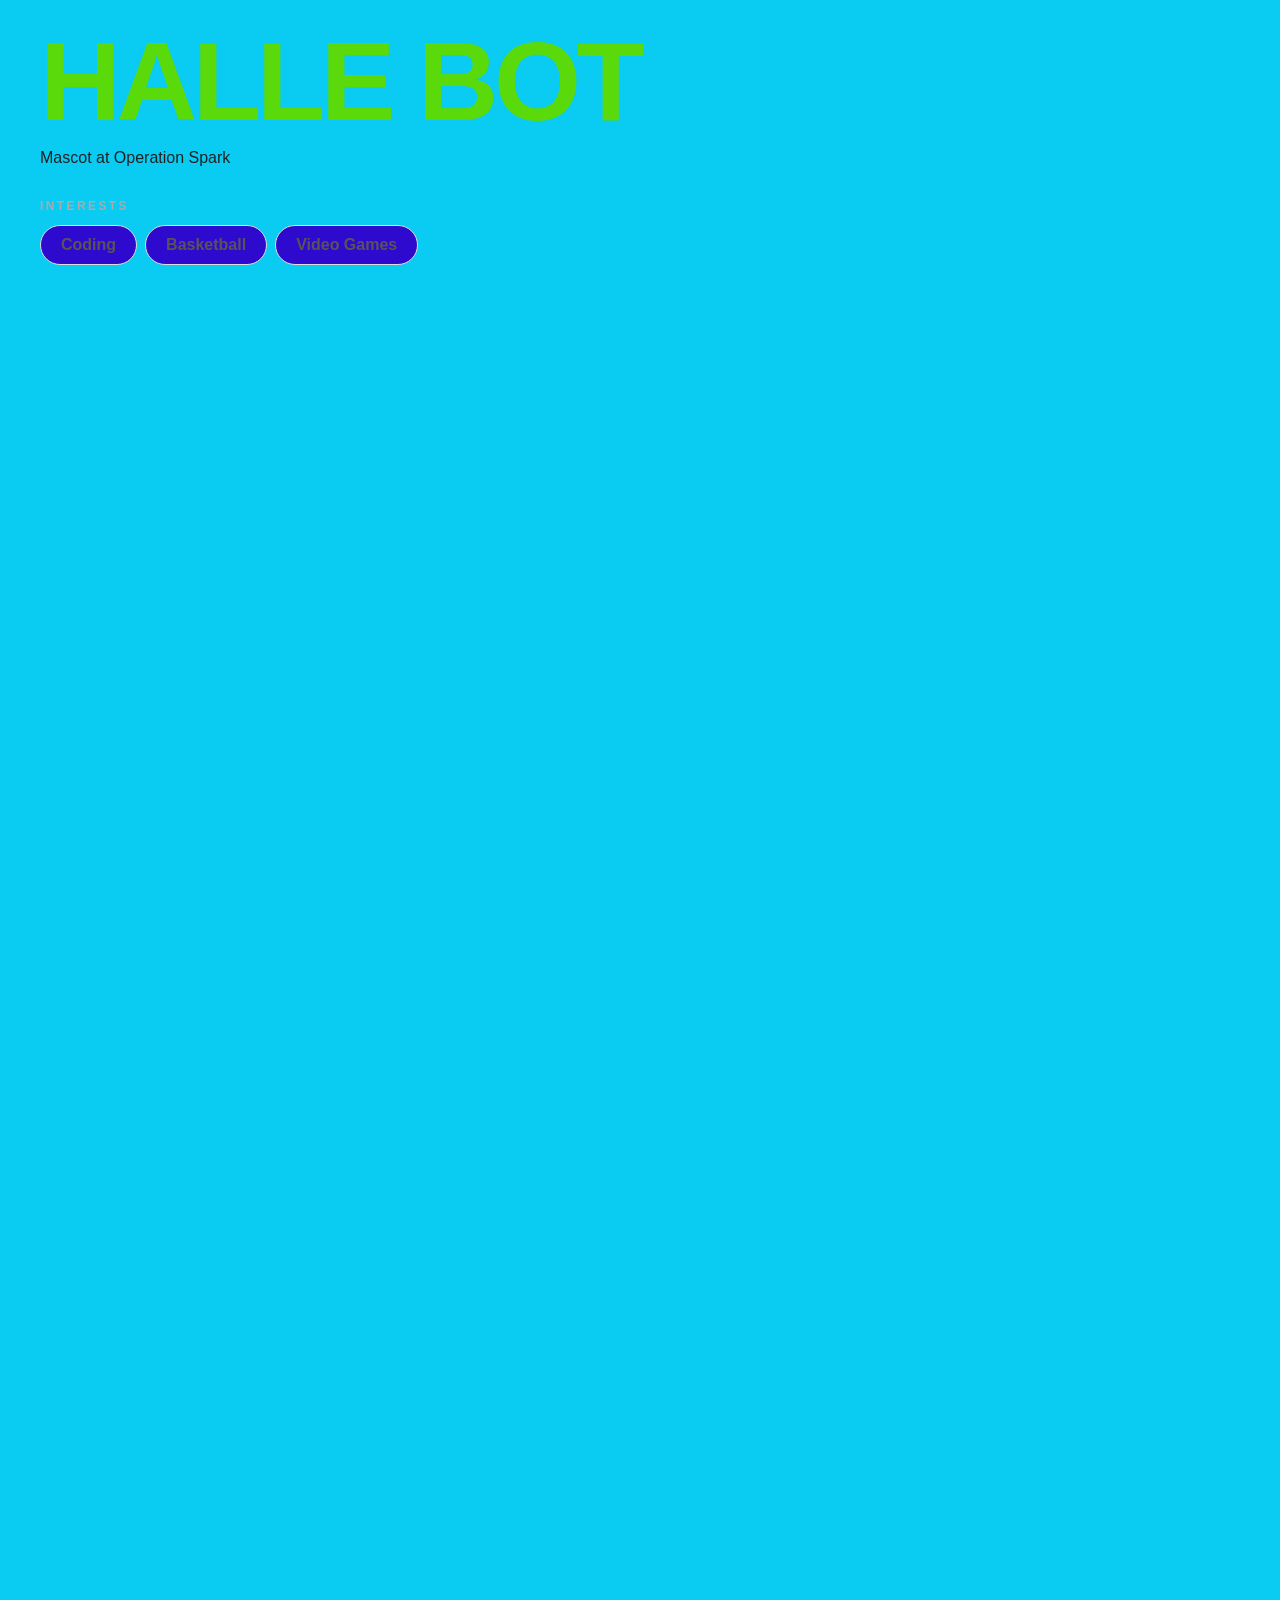
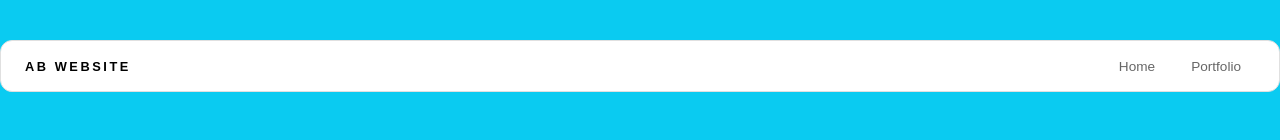
<file: index.html>
<!DOCTYPE html>
<html>

<head>
  <title>AB Website</title>
  <link rel="stylesheet" href="style.css" />
</head>

<body>
  <!-- All content goes here -->
  <div id="all-contents">
     <h2>Halle Bot</h2>
  <p>Mascot at Operation Spark</p>

   <div id="interests">
    <h3>Interests</h3>
    <ul>
      <li>Coding</li>
      <li>Basketball</li>
      <li>Video Games</li>
    </ul>
  </div>
</div>
    <main>
    <div class="sidebar">

    </div>

    <div class="content">

    </div>
  </main>
    <nav>
      <h1>AB Website</h1>
      <ul id="nav-ul">
        <li class="nav-li">
          <a href="index.html">Home</a>
        </li>
        <li class="nav-li">
          <a href="portfolio.html">Portfolio</a>
        </li>
      </ul>
</file>
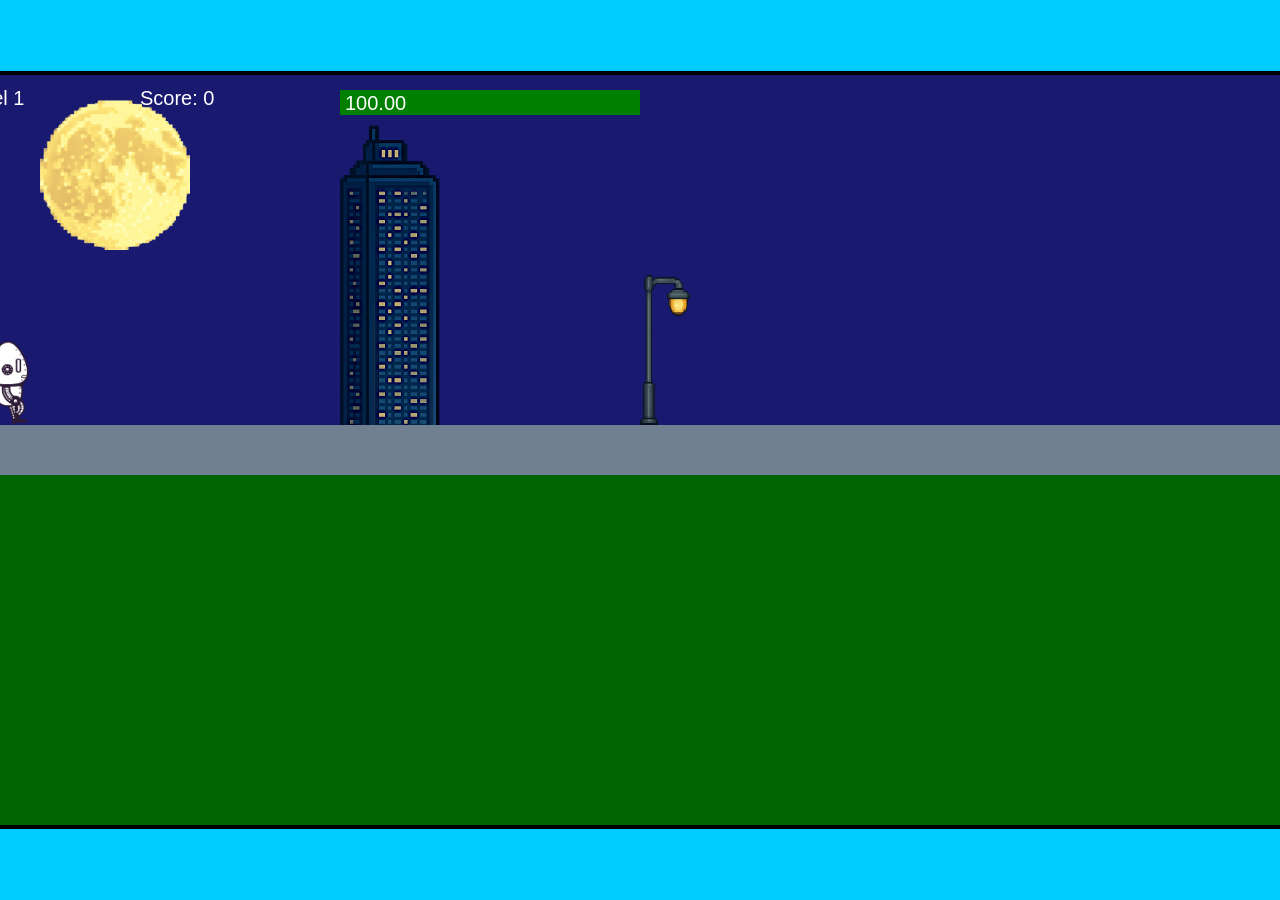
<file: fsd-projects/runtime/index.html>
<!DOCTYPE html>
<html lang="en">
  <head>
    <meta charset="UTF-8" />
    <meta name="viewport" content="width=device-width, initial-scale=1.0" />
    <title>Runtime Neo</title>
    <link rel="stylesheet" href="runtime.css" />
    <script src="https://code.jquery.com/jquery-3.1.0.js"></script>
    <script src="setup.js"></script>
    <script src="levels.js"></script>
    <script src="scenery.js"></script>
    <script src="student.js"></script>
    <script src="main.js"></script>
  </head>
  <body id="body">
    <canvas id="gameCanvas" width="1400" height="750"></canvas>
    <img id="player" src="images/halle.png" />
    <img id="projectile" src="images/projectile.png" />
    <img id="basicPlatform" src="images/interactable/basicPlatform.png" />
    <img id="spikes" src="images/interactable/spikes.png" />
    <img id="bug" src="images/interactable/bug.png" />
    <img id="healthUp" src="images/interactable/healthUp.png" />
    <img id="flag" src="images/interactable/flag.png" />
    <img id="moon" src="images/backgrounds/moon.png" />
    <img id="building" src="images/backgrounds/building.png" />
    <img id="lamp" src="images/backgrounds/lamp.png" />
  </body>
</html>
</file>
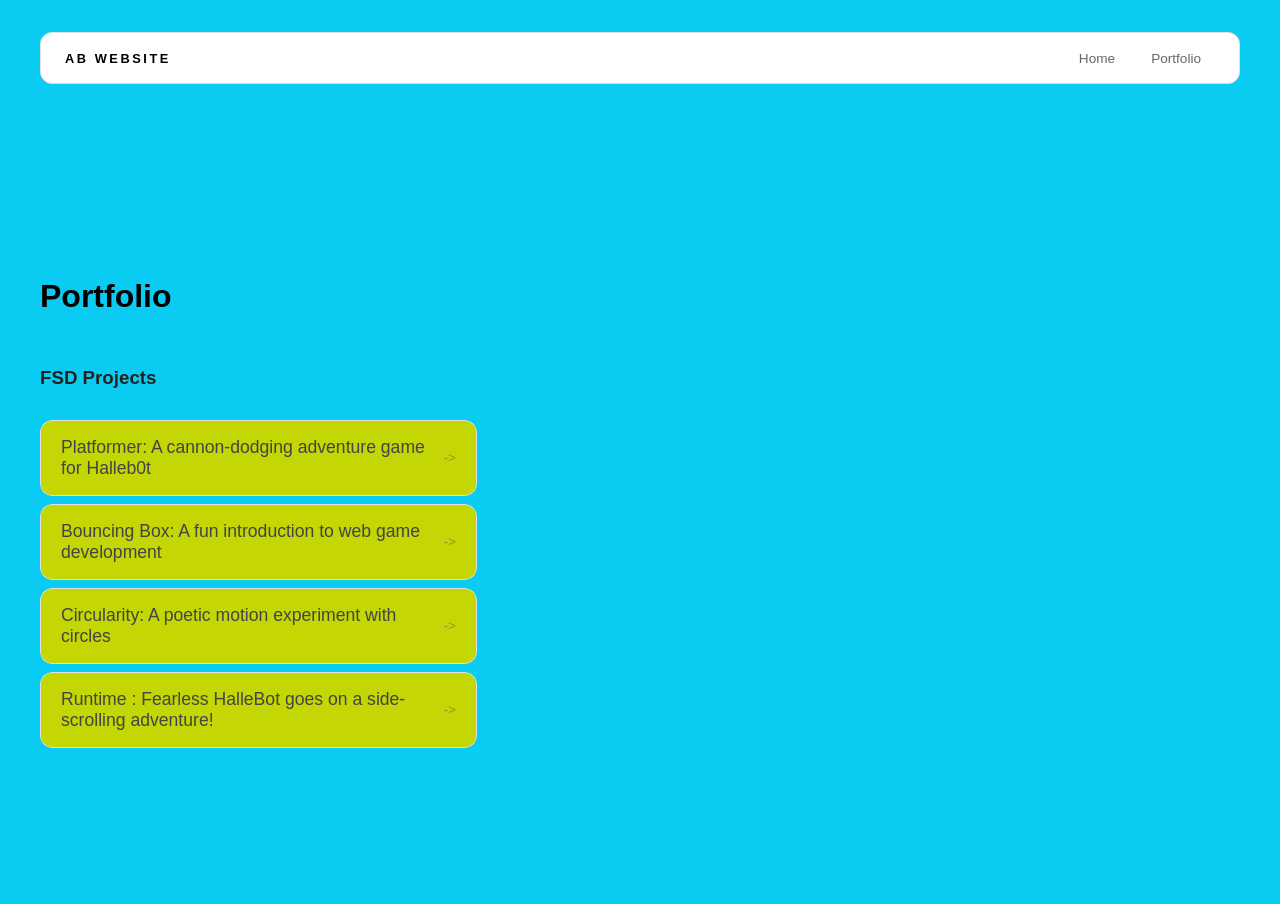
<file: portfolio.html>
<!DOCTYPE html>
<html>

<head>
  <title>AB Website</title>
  <link rel="stylesheet" href="style.css" />
</head>

<body>
  <!-- All content goes here -->
  <div id="all-contents">
    <nav>
      <h1>AB Website</h1>
      <ul id="nav-ul">
        <li class="nav-li">
          <a href="index.html">Home</a>
        </li>
        <li class="nav-li">
          <a href="portfolio.html">Portfolio</a>
        </li>
      </ul>



    </nav>

    <main>
      <div class="content">
        <h1>Portfolio</h1>
        <h3>FSD Projects</h3>
        <ul id="portfolio">
          <li>
            <a href="fsd-projects/platformer/">Platformer: A cannon-dodging adventure game for Halleb0t</a>
          </li>
          <li>
            <a href="fsd-projects/bouncing-box/">Bouncing Box: A fun introduction to web game development</a>
          </li>
          <li>
            <a href="fsd-projects/circularity/">Circularity: A poetic motion experiment with circles</a>
          </li>
          <li>
            <a href="fsd-projects/runtime/">Runtime : Fearless HalleBot goes on a side-scrolling adventure!</a>
          </li>
        </ul>

        <!-- ASD Projects will go here -->

      </div>
    </main>
  </div>
</body>

</html>
</file>
<file: style.css>
* {
  box-sizing: border-box;
}

body {
  margin: 0;
  background: #0acbf1;
  color: #222;
  font-family: "Helvetica Neue", Arial, sans-serif;
}

#all-contents {
  max-width: 1500px;
  min-height: 100vh;
  margin: 0 auto;
  padding: 32px 40px;
}

main {
  display: grid;
  grid-template-columns: minmax(220px, 1fr) minmax(420px, 1.6fr);
  align-items: center;
  min-height: calc(100vh - 160px);
  gap: clamp(32px, 5vw, 80px);
}

.sidebar {
  width: 100%;
}

.content {
  display: flex;
  flex-direction: column;
  align-items: flex-start;
  gap: 12px;
}

h2 {
  margin: 0;
  font-size: clamp(4rem, 10vw, 7rem);
  line-height: 0.9;
  font-weight: 900;
  letter-spacing: -0.04em;
  text-transform: uppercase;
  color: #5ada0b;
}

.content > p {
  margin: 0;
  color: #4414bc;
  font-size: 0.9rem;
  text-transform: uppercase;
  letter-spacing: 0.15em;
  line-height: 1.4;
}


#interests {
  margin-top: 32px;
  width: 100%;
}

#interests h3 {
  margin: 0 0 12px;
  font-size: 0.75rem;
  font-weight: 700;
  text-transform: uppercase;
  letter-spacing: 0.2em;
  color: #aaa;
}

#interests ul {
  list-style: none;
  margin: 0;
  padding: 0;
  display: flex;
  flex-wrap: wrap;
  gap: 8px;
}

#interests li {
  color: #555;
  font-size: 1rem;
  font-weight: 600;
  padding: 10px 20px;
  background: #2e0acf;
  border: 1px solid #ddd;
  border-radius: 100px;
  transition:
    background 0.25s ease,
    color 0.25s ease,
    transform 0.25s ease;
  cursor: default;
}

#interests li:hover {
  background: #4016cb;
  color: #fff;
  border-color: #000;
  transform: translateY(-2px);
}

.sidebar-img {
  width: 100%;
  max-width: 760px;
  aspect-ratio: 3 / 4;
  object-fit: cover;
  display: block;
  border-radius: 16px;
  filter: grayscale(100%);
  box-shadow: 0 8px 30px rgba(0, 0, 0, 0.12);
  transition:
    filter 0.4s ease,
    transform 0.4s ease,
    box-shadow 0.4s ease;
}

.sidebar-img:hover {
  transform: translateY(-4px);
  box-shadow: 0 16px 40px rgba(0, 0, 0, 0.18);
}


nav {
  display: flex;
  justify-content: space-between;
  align-items: center;
  margin-bottom: 48px;
  padding: 16px 24px;
  background: #fff;
  border: 1px solid #e0e0e0;
  border-radius: 12px;
}

nav h1 {
  margin: 0;
  font-size: 0.8rem;
  font-weight: 700;
  text-transform: uppercase;
  letter-spacing: 0.2em;
  color: #000;
}

#nav-ul {
  list-style: none;
  display: flex;
  gap: 8px;
  margin: 0;
  padding: 0;
}

.nav-li a {
  color: #666;
  text-decoration: none;
  font-size: 0.85rem;
  font-weight: 500;
  padding: 6px 14px;
  border-radius: 8px;
  transition:
    background 0.25s ease,
    color 0.25s ease;
}

.nav-li a:hover {
  background: #e5e806;
  color: #fff;
}


/* Portfolio styles */
.content h1 {
  color: black;
}

#portfolio {
  list-style: none;
  margin: 0;
  padding: 0;
  width: 100%;
  display: flex;
  flex-direction: column;
  gap: 8px;
}

#portfolio li {
  border-radius: 12px;
  overflow: hidden;
}

#portfolio a {
  display: flex;
  justify-content: space-between;
  align-items: center;
  text-decoration: none;
  color: #0d15ac;
  padding: 16px 20px;
  font-size: 1.1rem;
  font-weight: 500;
  background: #c7b107;
  border: 1px solid #0ac6b0;
  border-radius: 12px;
  transition: background 0.25s ease, color 0.25s ease, transform 0.25s ease;
}

#portfolio a:hover {
  background: #041e68;
  color: #cac114;
  transform: translateX(4px);
}

#portfolio a::after {
  content: "->";
  font-size: 0.85rem;
  opacity: 0.4;
  transition: opacity 0.25s ease;
  white-space: nowrap;
}

#portfolio a:hover::after {
  opacity: 1;
}

/* Portfolio styles */
.content h1 {
  color: black;
}

#portfolio {
  list-style: none;
  margin: 0;
  padding: 0;
  width: 100%;
  display: flex;
  flex-direction: column;
  gap: 8px;
}

#portfolio li {
  border-radius: 12px;
  overflow: hidden;
}

#portfolio a {
  display: flex;
  justify-content: space-between;
  align-items: center;
  text-decoration: none;
  color: #444;
  padding: 16px 20px;
  font-size: 1.1rem;
  font-weight: 500;
  background: #c4d603;
  border: 1px solid #e0e0e0;
  border-radius: 12px;
  transition: background 0.25s ease, color 0.25s ease, transform 0.25s ease;
}

#portfolio a:hover {
  background: #000;
  color: #d1d107;
  transform: translateX(4px);
}

#portfolio a::after {
  content: "->";
  font-size: 0.85rem;
  opacity: 0.4;
  transition: opacity 0.25s ease;
  white-space: nowrap;
}

#portfolio a:hover::after {
  opacity: 1;
}

/* responsive web design */
@media screen and (min-width: 120px) and (max-width: 1080px) {
  main {
    height: 100ch;
    zoom: 1.5;
    display: grid;
  }

  h1 {
    font-size: 44px;
  }

  h2 {
    font-size: 42px;
  }

  h3 {
    font-size: 36px;
  }

  #all-contents {
    height: 100ch;
    margin: none;
  }

  a {
    font-size: 42px;
  }

  .sidebar {
    margin-right: 0px;
    justify-content: center;
    align-items: center;
  }

  .sidebar-img {
    width: 100%;
  }

  p,
  li {
    font-size: 24px;
  }

  .content {
    align-content: center;
    justify-content: center;
  }
}
</file>
<file: fsd-projects/runtime/runtime.css>
/* runtime.css */
/* Styles for Runtime Neo auto-runner game */

img {
  display: none;
}

#gameCanvas {
  position: absolute;
  border: 4px solid #000;
  top: 50%;
  left: 50%;
  transform: translate(-50%, -50%);
}

body {
  margin: 0;
  background-color: #00ccff;
  font-family: Arial, sans-serif;
  text-align: center;
  overflow: hidden;
}
</file>
